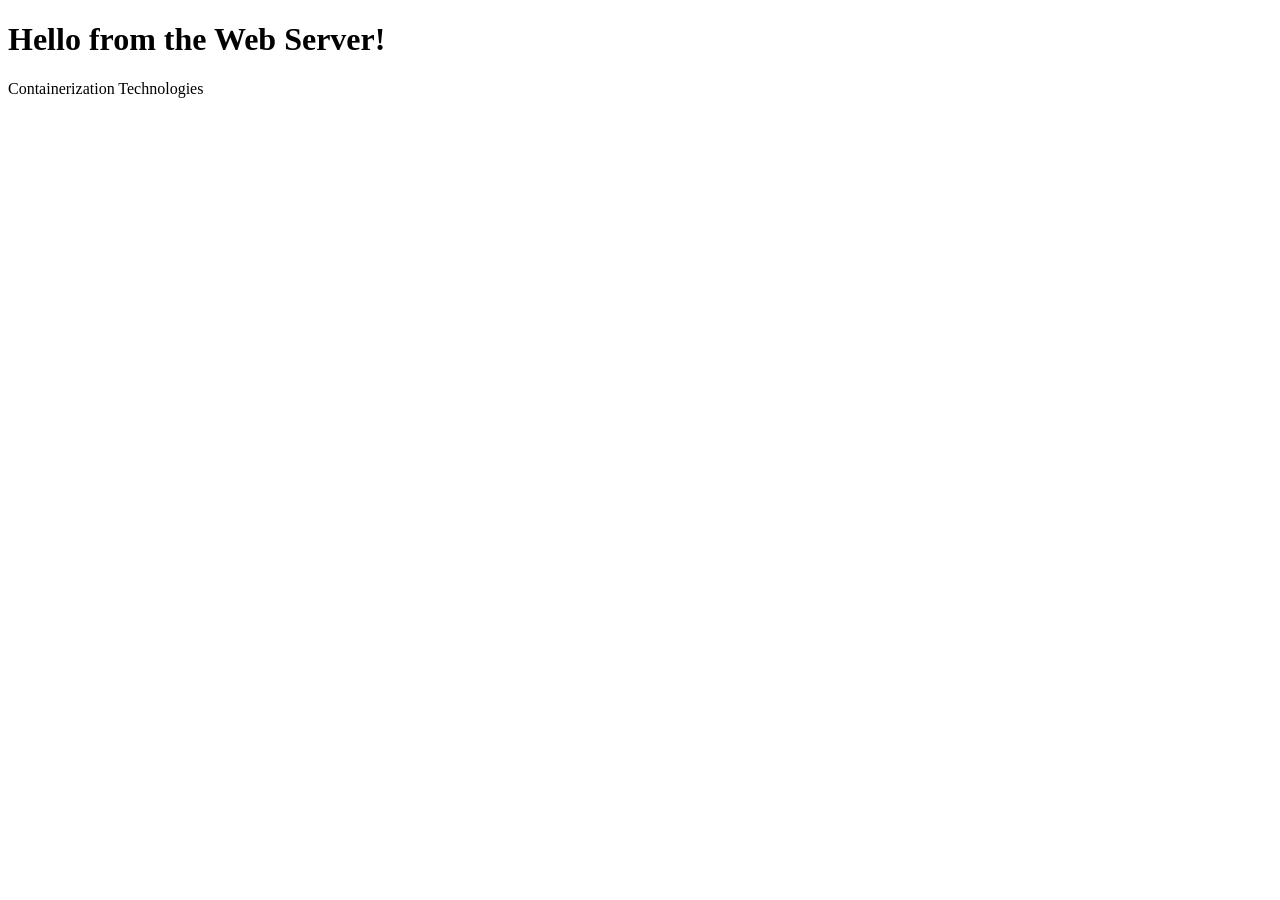
<file: TD 2/index.html>
<!DOCTYPE html>
<html>
<head>
    <title>Simple Web Server</title>
</head>

<body>
    <h1>Hello from the Web Server!</h1>
</body>

<footer>
    <p>Containerization Technologies</p>
</footer>
</html>
</file>
